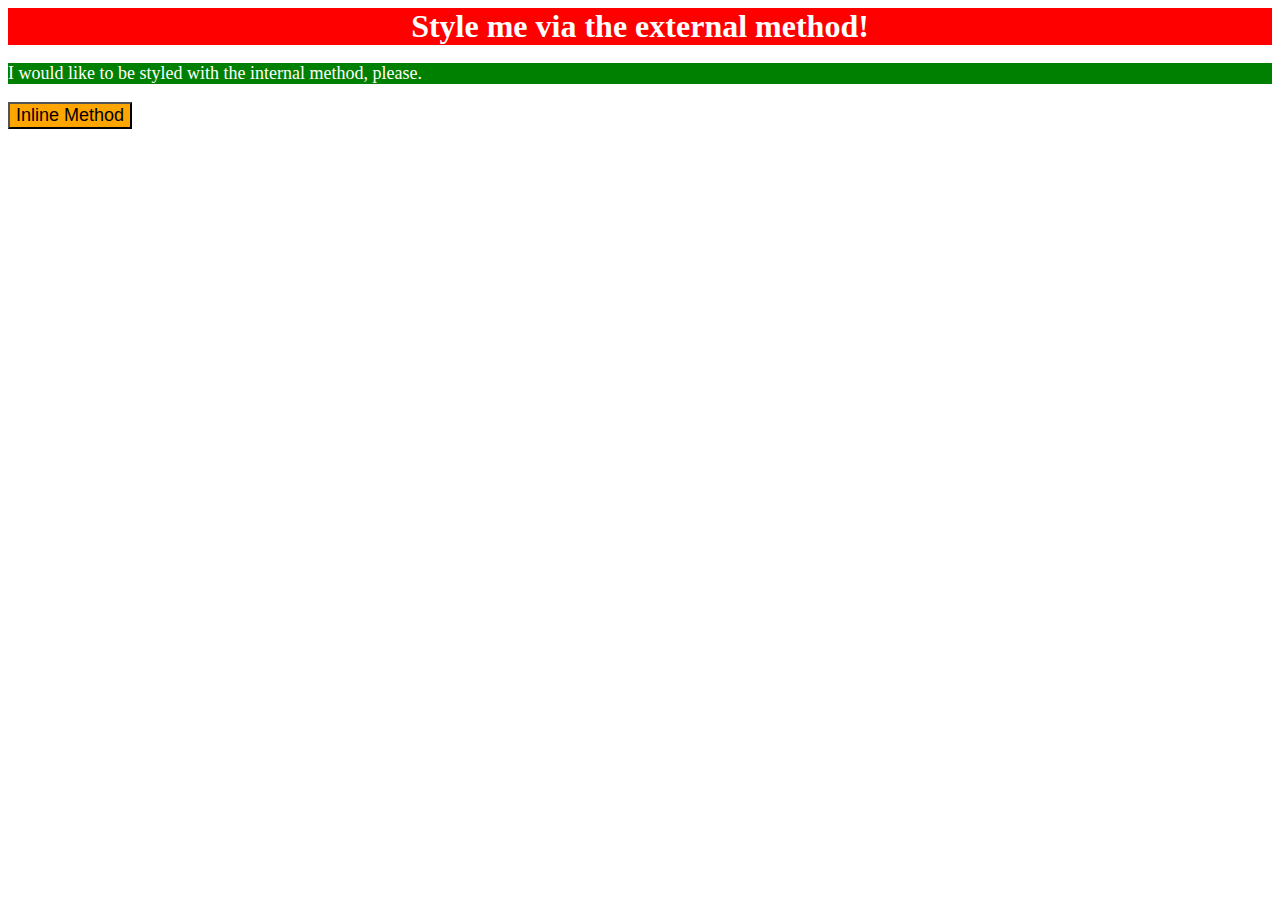
<file: foundations/01-css-methods/index.html>
<!DOCTYPE html>
<html lang="en">
  <head>
    <meta charset="UTF-8">
    <meta http-equiv="X-UA-Compatible" content="IE=edge">
    <meta name="viewport" content="width=device-width, initial-scale=1.0">
    <title>Methods for Adding CSS</title>
    <link rel="stylesheet" href="styles.css" />
    <style>
      p {
        color: white;
        background-color: green;
        font-size: 18px;
      }
    </style>
  </head>
  <body>
    <div>Style me via the external method!</div>
    <p>I would like to be styled with the internal method, please.</p>
    <button style="background-color:orange; font-size:18px"> Inline Method</button>
  </body>
</html>
</file>
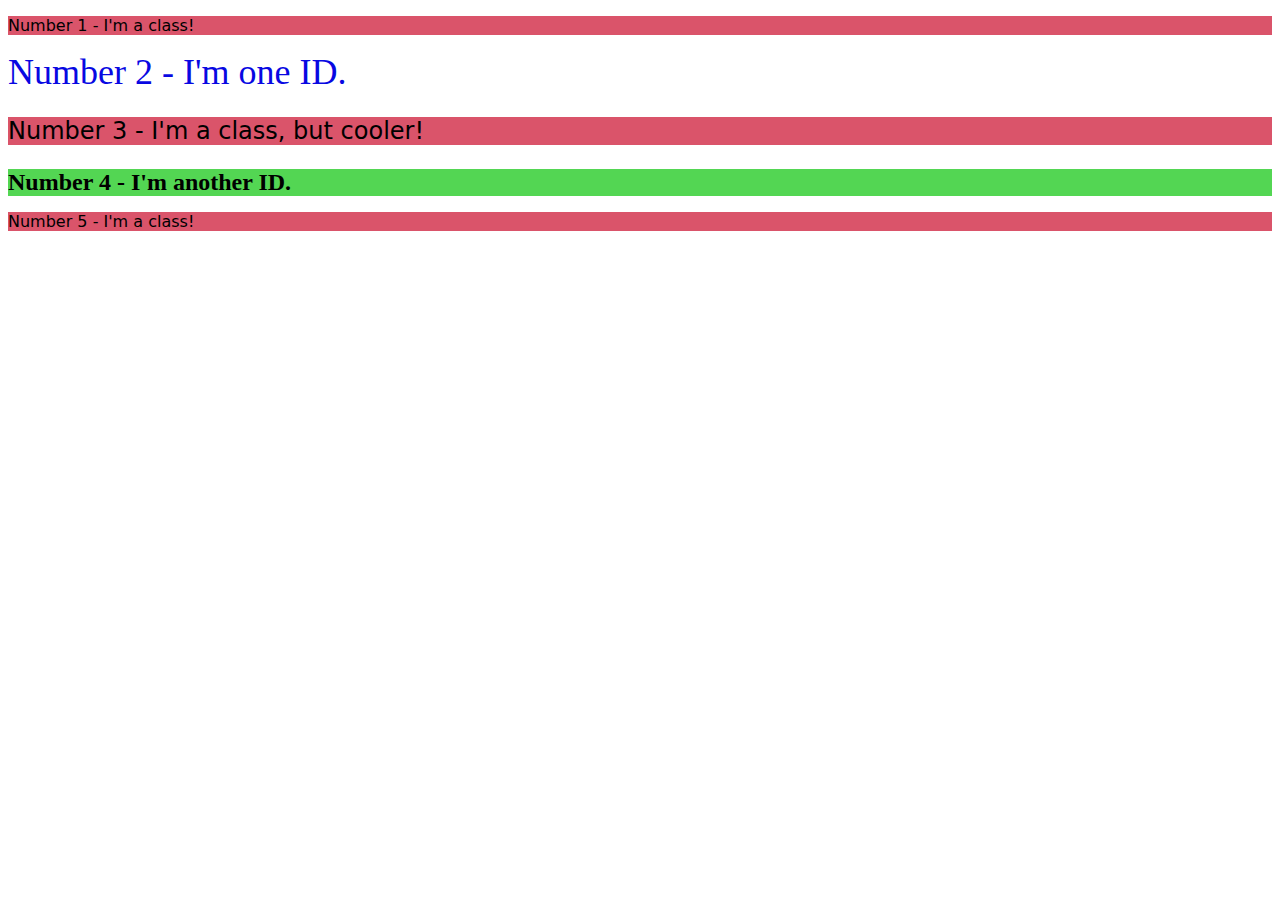
<file: foundations/02-class-id-selectors/index.html>
<!DOCTYPE html>
<html lang="en">
  <head>
    <meta charset="UTF-8">
    <meta http-equiv="X-UA-Compatible" content="IE=edge">
    <meta name="viewport" content="width=device-width, initial-scale=1.0">
    <title>Class and ID Selectors</title>
    <link rel="stylesheet" href="style.css">
  </head>
  <body>
    <p class="odd-class">Number 1 - I'm a class!</p>
    <div id="line2">Number 2 - I'm one ID.</div>
    <p class="odd-class font-adjust">Number 3 - I'm a class, but cooler!</p>
    <div id="line4" class="font-adjust">Number 4 - I'm another ID.</div>
    <p class="odd-class">Number 5 - I'm a class!</p>
  </body>
</html>
</file>
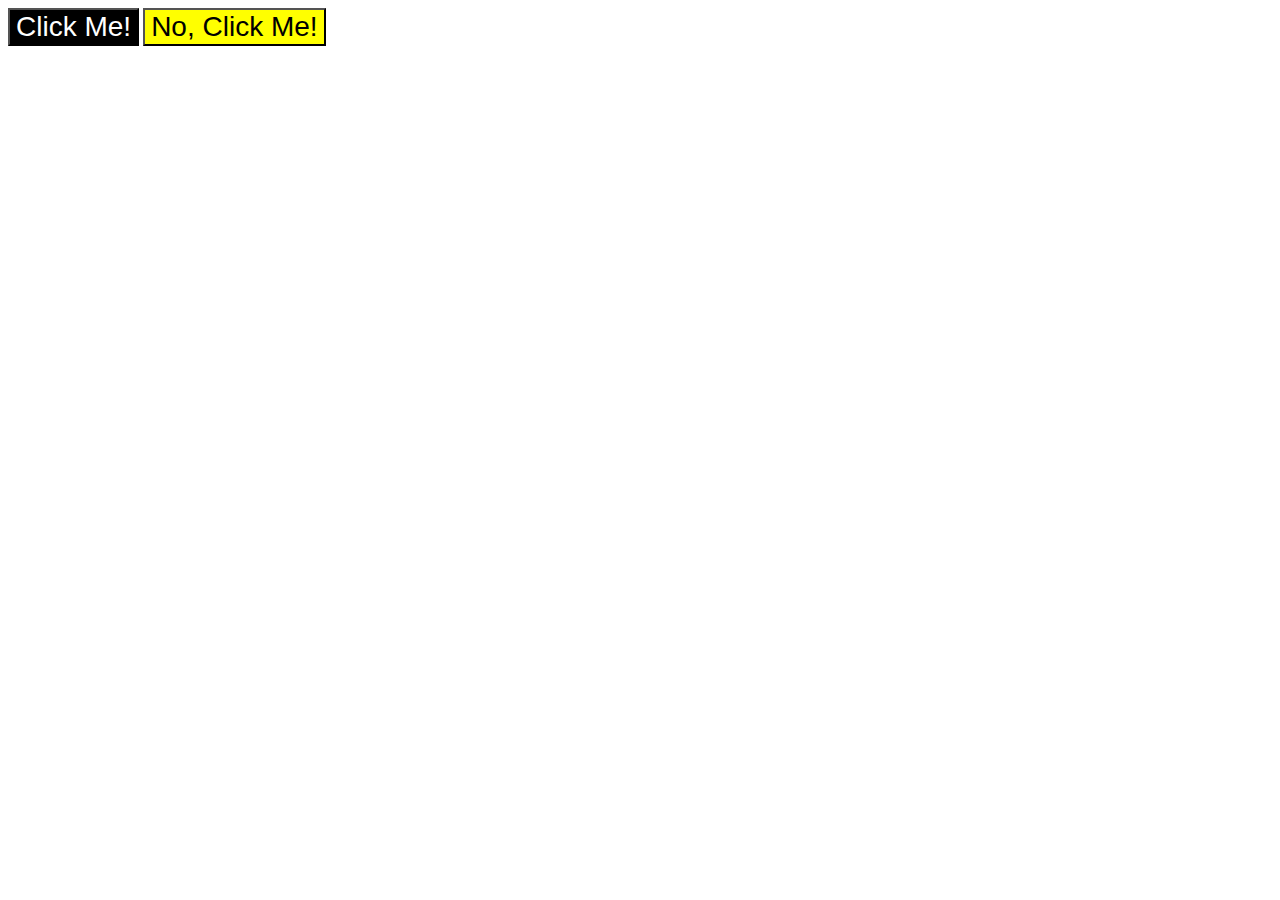
<file: foundations/03-grouping-selectors/index.html>
<!DOCTYPE html>
<html lang="en">
  <head>
    <meta charset="UTF-8">
    <meta http-equiv="X-UA-Compatible" content="IE=edge">
    <meta name="viewport" content="width=device-width, initial-scale=1.0">
    <title>Grouping Selectors</title>
    <link rel="stylesheet" href="style.css">
  </head>
  <body>
    <button class="click">Click Me!</button>
    <button class="no-click">No, Click Me!</button>
  </body>
</html>
</file>
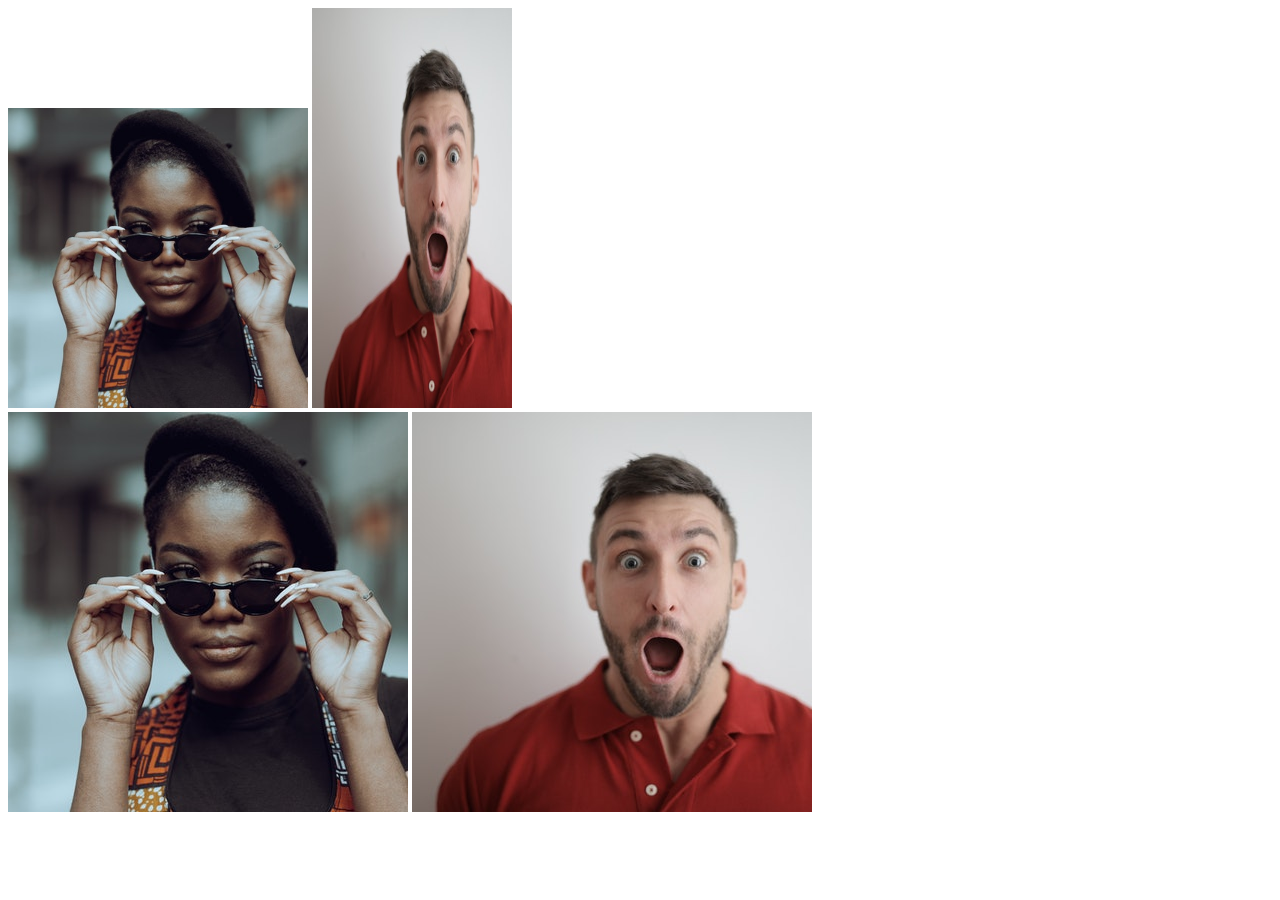
<file: foundations/04-chaining-selectors/index.html>
<!DOCTYPE html>
<html lang="en">
  <head>
    <meta charset="UTF-8">
    <meta http-equiv="X-UA-Compatible" content="IE=edge">
    <meta name="viewport" content="width=device-width, initial-scale=1.0">
    <title>Chaining Selectors</title>
    <link rel="stylesheet" href="style.css">
  </head>
  <body>
    <!-- Check image source path. Review Foundations lesson - Links and Images -->
    <!-- Use the classes BELOW this line -->
    <div>
      <img class="avatar proportioned" src="images/katho.jpg" alt="Woman with glasses">
      <img class="avatar distorted" src="images/andrea.jpg" alt="Man with surprised expression">
    </div>
    <!-- Use the classes ABOVE this line -->
    <div>
      <img class="original proportioned" src="images/katho.jpg" alt="Woman with glasses">
      <img class="original distorted" src="images/andrea.jpg" alt="Man with surprised expression">
    </div>
  </body>
</html>
</file>
<file: foundations/01-css-methods/styles.css>
div {
    color: white;
    background-color: red;
    text-align: center;
    font-weight: bold;
    font-size: 32px;

}
</file>
<file: foundations/02-class-id-selectors/style.css>
.odd-class {
    background-color: rgb(218, 84, 106);
    font-family: verdana, "dejaVu Sans", sans-serif;
}

.font-adjust {
    font-size: 24px;
}

#line2 {
    color: rgb(8, 8, 226);
    font-size: 36px;
}

#line4 {
    background-color: rgb(83, 214, 83);
    font-weight: bold;
    font-size: 24px;
}
</file>
<file: foundations/03-grouping-selectors/style.css>
.click,
.no-click {
    font-size: 28px;
    font-family: helvetica, "Times New Roman", sans-serif;
}

.click {
    color: white;
    background-color: black;

}

.no-click {
    background-color: yellow;
}
</file>
<file: foundations/04-chaining-selectors/style.css>
/* Add CSS Styling */
.avatar.proportioned {
    width: 300px;
    height: auto;
}

.avatar.distorted {
    width: 200px;
    height: 400px;
}
</file>
